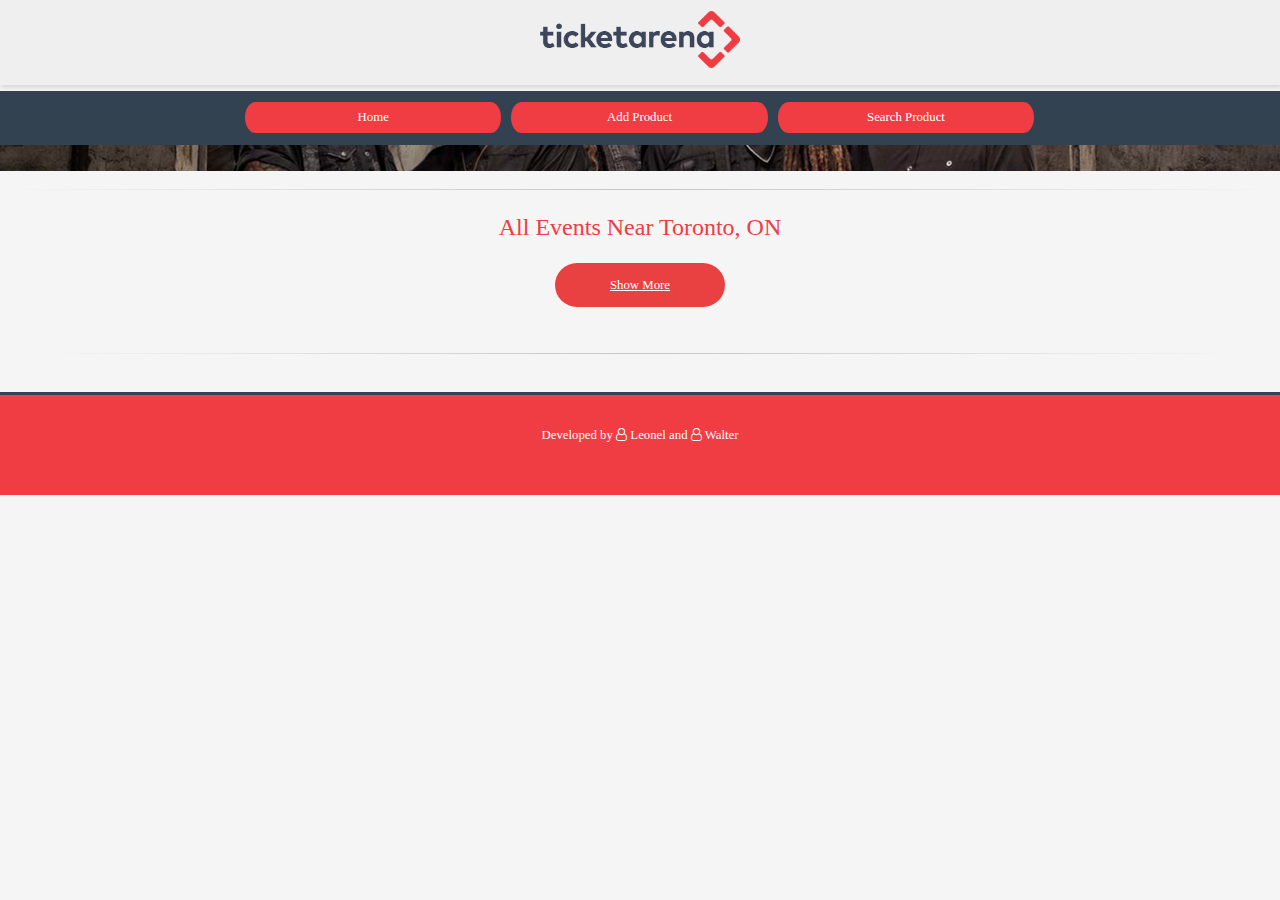
<file: index.html>
<!DOCTYPE html>
<html ng-app="ticketarena">
  <head>
    <meta charset="utf-8" />
    <meta http-equiv="X-UA-Compatible" content="IE=edge" />
    <meta name="viewport" content="width=device-width, initial-scale=1" />
    <title>UofT - Web Architecture</title>
    
    <link rel="stylesheet" href="https://maxcdn.bootstrapcdn.com/font-awesome/4.7.0/css/font-awesome.min.css">
    <link rel="stylesheet" href="css/style.css" />
  </head>
  <body>
    <ng-include src="'template/header.html'"></ng-include>
   
    <div class="container"> 
      <div class="chat-bg" id="charthome">
        <div id="pieChart"></div>
      </div>
    </div>
    <hr class="hr"/>
    <ng-view></ng-view>
    <br /> 
    <ng-include src="'template/footer.html'"></ng-include>

    <!--js dependences -->
    <script src="js/lib/angular.min.js"></script>
    <script data-require="angular-route@1.3.0" data-semver="1.3.0" src="js/lib/angular-route.js"></script>
    <script src="js/lib/d3.v3.min.js"></script>
    <script src="js/lib/d3pie.min.js"></script>
    <script src="https://code.jquery.com/jquery-3.2.1.min.js"></script>
    
    <script src="js/services/custom-chart.js"></script>
    <script src="js/services/script.js"></script>
    
    <script src="js/controller/home-controller.js"></script>
    <script src="js/controller/listsearch-controller.js"></script>
    <script src="js/controller/newproduct-controller.js"></script>
    
  </body>
</html>
</file>
<file: css/style.css>
/* Styles go here */
body, html, ul{
  padding: 0;
  margin: 0;
  font-family: verdana;
}
body{
  background: #f5f5f5;
  overflow-x: hidden;
}
html.ng-scope {
  overflow-x: hidden;
}
.header {
  height: 74px;
  background: #efefef;
  padding-top: 11px;
  box-shadow: 1px 3px 4px #dadada;
}
.logo{
  float: left;
  text-align: center;
  margin-right:30px;
  width: 100%;
  clear: both;
}
.logo img{
  width: 200px;
}
.menu{
  clear: both;
  background: #324251;
  height: 54px;
  margin-top: 80px;
  text-align: center;
}
.container-menu{
  max-width:800px;
  margin:0 auto;
}
.menu ul{
  list-style: none;
}
.menu li {
  float: left;
  margin-top: 11px;
  width: 33.3%;
}
.menu li a {
  display: block;
  padding: 8px 40px;
  background: #ef3d43;
  color: #fff;
  text-align: center;
  text-decoration: none;
  border-radius: 50px;
  border-left: 5px solid #324251;
  border-right: 5px solid #324251;
  font-size: 0.8em;
  -webkit-transition: all .9s ease;
  -moz-transition: all .9s ease;
  -o-transition: all .9s ease;
  -ms-transition: all .9s ease;
  transition: all .9s ease;
}
.menu li a:hover{
  background: #ca080e;
  -webkit-transition: all .9s ease;
  -moz-transition: all .9s ease;
  -o-transition: all .9s ease;
  -ms-transition: all .9s ease;
  transition: all .9s ease;
}

.container {
    min-height: auto;
    /* padding: 30px; */
    clear: both;
    /* max-width: 1200px; */
    margin: 0 auto;
    margin-top: 60px;
    background: #fff;
    box-sizing: border-box;
}
.list-container{
  max-width: 1200px;
  margin: 0 auto;
  /*padding: 30px;*/
}
.footer{
  clear: both;
  /*background: #f8622d;*/
  background: #ef3d43;
  height:60px;
  padding: 20px;
  text-align: center;
  color: #fff;
  border-top: 3px solid #324251;
  font-size: 0.8em;
}
.item{
  width: 33.3%;
  float: left;
}
.product {
  /*padding-top: 20px;*/
  padding-bottom: 15px;
  margin: 10px;
  margin-bottom: 30px;
  /* box-shadow: 1px 1px 12px #e0dfdf; */
  box-shadow: 0 1px 7px rgba(0,0,0,.05);
  box-shadow: 1px 1px 8px #e0dfdf;
  -webkit-transition: all .9s ease;
  -moz-transition: all .9s ease;
  -o-transition: all .9s ease;
  -ms-transition: all .9s ease;
  transition: all .9s ease;
  cursor: pointer;
  background: #fff;
  height: 440px;
}
/*.product:hover img{*/
/*  box-shadow: 1px 1px 8px #e0dfdf;*/
/*  -webkit-transition: all .9s ease;*/
/*  -moz-transition: all .9s ease;*/
/*  -o-transition: all .9s ease;*/
/*  -ms-transition: all .9s ease;*/
/*  transition: all .9s ease;*/
/*  opacity:0.9;*/
/*}*/

.cover {
  -webkit-transform: skewY(-3deg);
  transform: skewY(-3deg);
  overflow: hidden;
  position: relative;
  width: 100%;
  height: 48px;
  background: #ffffff;
  margin-top: -34px;
}
.content-btn{
  position: relative;
  text-align: right;
  width: 100%;
  margin-top: -38px;
  margin-bottom: 32px;
}
a.buy {
  /* margin-top: -42px; */
  padding: 13px 15px;
  background: #e94042;
  border-radius: 5px;
  color: #fff;
  margin-right: 14px;
  border-top: 1px solid #fff;
  box-shadow: 1px 3px 4px #ccc;
  font-size: 0.8em;
  -webkit-transition: all .9s ease;
  -moz-transition: all .9s ease;
  -o-transition: all .9s ease;
  -ms-transition: all .9s ease;
  transition: all .9s ease;
}
a.buy:hover{
  background: #ca080e;
  -webkit-transition: all .9s ease;
  -moz-transition: all .9s ease;
  -o-transition: all .9s ease;
  -ms-transition: all .9s ease;
  transition: all .9s ease;
}
.user {
  max-width: 1200px;
  margin: 0 auto;
  text-align: right;
  position: relative;
  margin-bottom: -45px;
  color: #7776;
  font-size: 2.3em;
  padding-right: 15px;
}
.user a{
  font-size: 0.4em;
  color: #bfbfbf;
  cursor: pointer;
}
.user a:hover{
  text-decoration: underline;
  color: #929292;
}
.product .img, .product .price, .product .title{
  text-align: center;
}
.product .title {
  font-size: 1.2em;
  padding-bottom: 2px;
  color: #324251;
}
.product .img img{
  width: 100%;
}
.img {
  padding-bottom: 20px;
}
.product .description {
  text-align: justify;
  font-size: 15px;
  margin-top: 20px;
  padding: 10px;
}
.product .price {
  font-size: 1.5em;
  color: #324251;
  font-weight: 600;
  margin-bottom: 18px;
}
.hide{
  display: none;
}
.product:hover .title,.product:hover .price{
  color: #ef3d43;
  -webkit-transition: all .9s ease;
  -moz-transition: all .9s ease;
  -o-transition: all .9s ease;
  -ms-transition: all .9s ease;
  transition: all .9s ease;
 
}
#pieChart{
  width:600px;
  margin: 0 auto;
  cursor: pointer;
}
.hr{
  border: 0!important;
  height: 1px!important;
  background-image: linear-gradient(to right, transparent, rgba(181, 181, 181, .75), transparent)!important;
  margin-top: 18px!important;
  margin-bottom: 20px!important;
  clear: both;
}
.event-title{
  color: #ef3d43;
  font-size: 1.5em;
  text-align: center;
}
.chat-bg {
  padding-top: 26px;
  background: url(https://png.pngtree.com/thumb_back/fw800/back_pic/03/62/58/9357aaf395cae75.jpg);
  background: url(../img/background.jpg);
  background-position: center;
  background-size: cover;
}
.event-date, .event-location {
  padding: 10px;
  font-size: 0.8em;
  color: #4a4a4a;
}
.event-location {
  padding-top: 0;
  font-size: 0.9em;
  color: #e94042;
  margin-bottom: 12px;
}
.btn-container {
  text-align: center;
  padding: 10px;
  margin-bottom: 50px;
}
#showmore {
  border: 0;
  background: #e94042;
  color: #fff;
  padding: 15px 55px;
  font-size: 0.8em;
  cursor: pointer;
  -webkit-transition: all .9s ease;
  -moz-transition: all .9s ease;
  -o-transition: all .9s ease;
  -ms-transition: all .9s ease;
  transition: all .9s ease;
  border-radius: 50px;
}
#showmore:hover{
  background: #ca080e;
  -webkit-transition: all .9s ease;
  -moz-transition: all .9s ease;
  -o-transition: all .9s ease;
  -ms-transition: all .9s ease;
  transition: all .9s ease;
}
.search-field{
  width: 500px;
  height: 38px;
  padding: 3px 17px;
  border: #ea4042 1px solid;
  border-radius: 5px;
  font-size: 1em;
  -webkit-transition: all .9s ease;
  -moz-transition: all .9s ease;
  -o-transition: all .9s ease;
  -ms-transition: all .9s ease;
  transition: all .9s ease;
}
.search-field:focus{
  border: #ea4042 1px solid;
  border-radius: 5px;
  font-size: 1em;
  -webkit-transition: all .9s ease;
  -moz-transition: all .9s ease;
  -o-transition: all .9s ease;
  -ms-transition: all .9s ease;
  transition: all .9s ease;
  background: #efefef;
  border: #000 1px solid;
}
.title-table {
    float: left;
    margin-top: 20px;
    color: #101010;
}
.list-table {
    height: 72px;
    border-bottom: 1px solid #ea4042;
    padding-top: 8px;
    border-top: 1px solid #ea4042;
}
.list-table:hover{
  background: #ffffff;
}
.img-min img {
    height: 60px;
    width: 100px;
    float: left;
    margin-left: 11px;
    margin-top: 3px;
    margin-right: 12px;
}

.img {
    height: 179px;
    overflow: hidden;
    background-position: center !important;
    background-size: cover !important;
}

a.delete {
    background: #e94042;
    padding: 15px 18px;
    border-radius: 50px;
    color: #fff;
    cursor: pointer;
}

a.delete:hover {
    background: #ca080e;
    color: #efefef;
}

/*form*/

#container{
  margin: 0 auto;
  background: #fff;
  padding: 40px;
}

#container span{
  text-align: center;
  display: block;
}

#container input[type="text"] {
  width: 100%;
  padding: 8px;
  /* margin-left: 10px; */
  border: 1px solid #ccc;
  border-radius: 4px;
  margin-top: 8px;
}

#container select {
  border: 1px solid #ccc;
  width: 100%;
  background: #efefef;
  padding: 8px;
  border-radius: 4px;
  height: 38px;
  font-size: 1.1em;
}

#container input[type="submit"] {
    width: 100%;
    display: block;
    padding: 8px;
    border: 1px solid #b2b2b2;
    background: #ea4042;
    color: #fff;
    border-radius: 4px;
    cursor: pointer;
    height: 36px;
    font-size: 1em;
    border-radius: 30px;
    width: 300px;
    margin: 0 auto;
}
#container input[type="submit"]:hover{
  background: #7b746f;
}

#container .error {
    background: #eaa29d;
    color: #fff;
    padding: 7px 10px;
    text-align: left;
    border-radius: 4px;
    border: 1px solid #ef8233;
    width: 100%;
    font-size: 0.8em;
}
.msg {
    padding: 20px;
    background: #d5ead5;
    border: 1px solid #7cf760;
    border-radius: 5px;
}
.table-results {
  width: 100%;
}
.table-results img{
  width: 120px;
  height: 78px;
}
.table-results td {
  border-bottom: 2px solid #ea4042;
  padding: 8px;
  font-size: 0.8em;
}
.table-results tr:hover {
  background:#fff;
}
.table-results th {
    text-align: left;
    padding: 8px 10px;
    background: #324151;
    color: #fff;
    font-weight: 100;
}
.txt-center{
  text-align: center;
}
.search-ico{
  margin-left: -32px;
  color: #e94042;
}

@media only screen and (max-width: 630px) {
  #container{
    width: auto;
    padding: 25px;
    
  }
  #container input[type="text"] {
    width: 100%;
    margin-left: 0;
    box-sizing: border-box;
    margin-top: 5px;
  }
  #container .error{
    width: auto;
  }
 
}
/*form*/

@media (max-width: 799px){
  .item {
    width: 50%;
 
  }
  a.delete {
    right: 30px;
  }
}
@media (max-width: 620px){
  .search-field{
    width: 90%;
  }
  .sm-hide{
    display: none;
  }
  .menu {
    height: 128px;
    margin-top: 80px;
    padding: 16px 34px;
  }
  .item {
    width: 100%;
  }
  .container {
    min-height: auto;
    clear: both;
    max-width: 1200px;
    margin: 0 auto;
    margin-top: 175px;
    background: #fff;
    box-sizing: border-box;
  }
  #charthome{
    display: none;
  }
  div#pieChart {
    opacity: 0;
  }
  .product{
    height: auto;
  }
  .menu li {
    width: 100%;
  }
  #pieChart {
    width: 100%;
  }
  .event-date, .event-location {
    text-align: center;
  }

}
@media (max-width: 450px) {
  .search-ico{display: none;}
}
/**/

/*.chart .legend {*/
/*  fill: black;*/
/*  font: 14px sans-serif;*/
/*  text-anchor: start;*/
/*  font-size: 12px;*/
/*}*/

/*.chart text {*/
/*  fill: white;*/
/*  font: 10px sans-serif;*/
/*  text-anchor: end;*/
/*}*/

/*.chart .label {*/
/*  fill: black;*/
/*  font: 14px sans-serif;*/
/*  text-anchor: end;*/
/*}*/

/*.bar:hover {*/
/*  fill: brown;*/
/*}*/

/*.axis path,*/
/*.axis line {*/
/*  fill: none;*/
/*  stroke: #000;*/
/*  shape-rendering: crispEdges;*/
/*}*/
</file>
